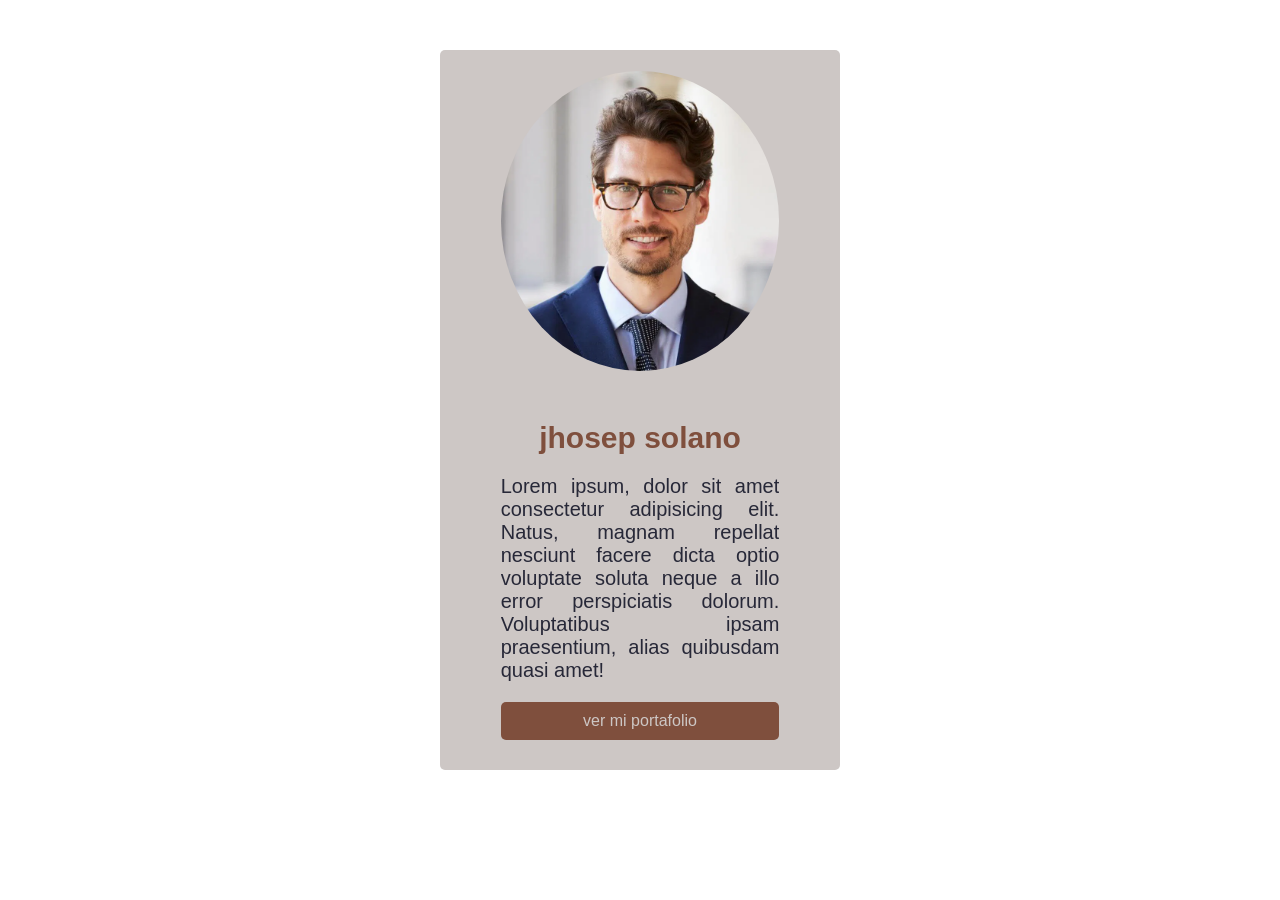
<file: evidencia_hoja_vida/index.html>
<!DOCTYPE html>
<html lang="en">

<head>
    <meta charset="UTF-8">
    <meta name="viewport" content="width=device-width, initial-scale=1.0">
    <title>Document</title>
    <link rel="stylesheet" href="./style.css">
</head>

<body>
    <div class="card">
        <img src="./img/l09tol1a.png" class="img">
        <div class="contenedor">
            <h3 class="titulo">jhosep solano</h3>
            <p class="parrafo">Lorem ipsum, dolor sit amet consectetur adipisicing elit. Natus, magnam repellat nesciunt
                facere dicta optio voluptate soluta neque a illo error perspiciatis dolorum. Voluptatibus ipsam
                praesentium, alias quibusdam quasi amet!</p>
            <a href="" class="boton">
                ver mi portafolio
            </a>
        </div>
    </div>
</body>

</html>
</file>
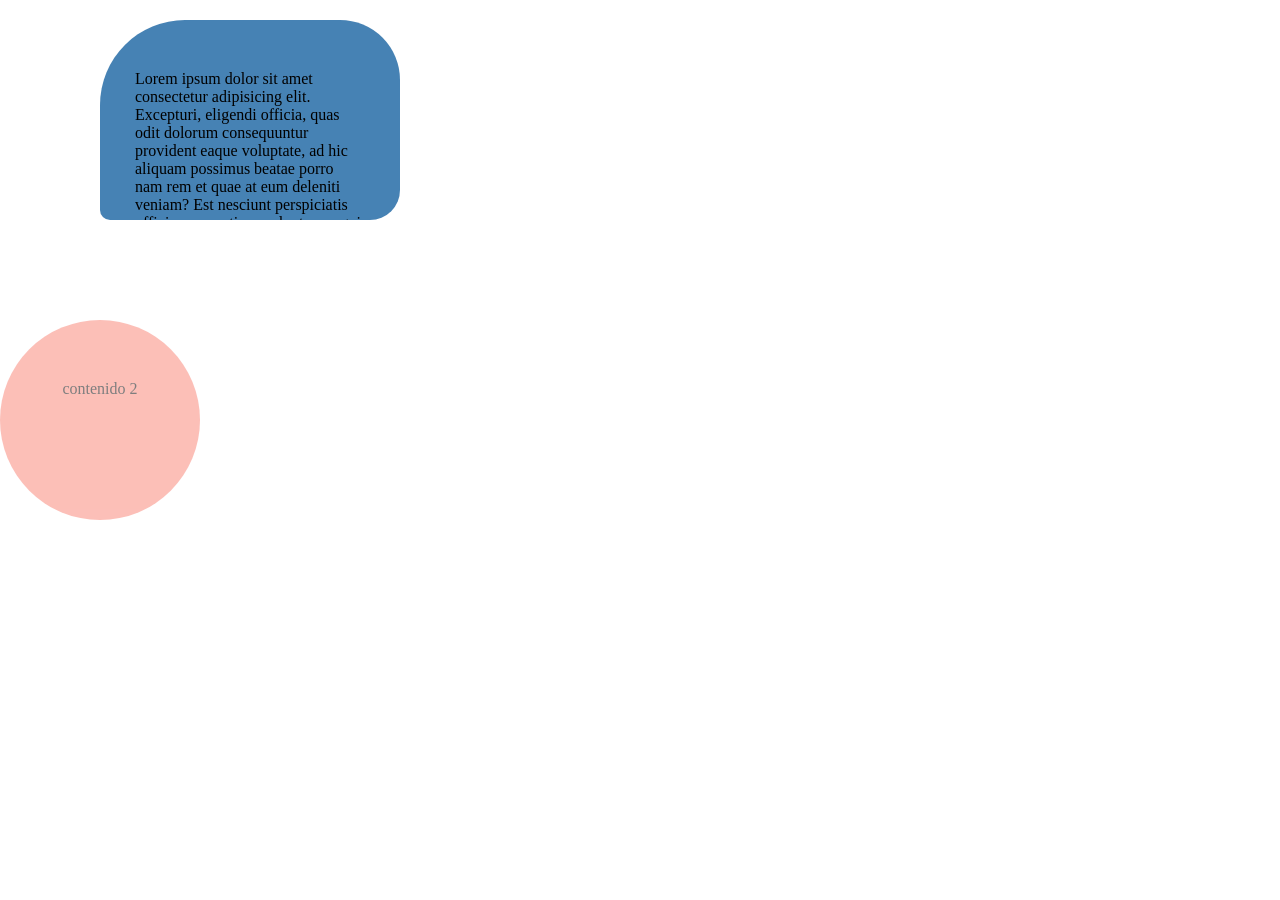
<file: practica1_box_model/index.html>
<!DOCTYPE html>
<html lang="en">
<head>
    <meta charset="UTF-8">
    <meta name="viewport" content="width=device-width, initial-scale=1.0">
    <title>Document</title>
    <link rel="stylesheet" href="style.css">
</head>
<body>
    <div class="box1 box">
        Lorem ipsum dolor sit amet consectetur adipisicing elit. Excepturi, eligendi officia, quas odit dolorum consequuntur provident eaque voluptate, ad hic aliquam possimus beatae porro nam rem et quae at eum deleniti veniam? Est nesciunt perspiciatis officia praesentium voluptas magni omnis corporis possimus temporibus, repellendus iste asperiores amet repudiandae adipisci, in, culpa a facere unde ipsam similique itaque minima voluptatem? Quasi voluptatem tempora fugit commodi, sapiente beatae ad! Rem, possimus id rerum vel ab aliquam aut excepturi quidem. Quaerat tempore, delectus neque amet dignissimos veniam totam. Consequatur placeat, fugit repellat asperiores recusandae vel voluptates dolore eligendi cum, maiores blanditiis nemo expedita.

    </div>
    <div class="box2 box">
        contenido 2
    </div>
</body>
</html>
</file>
<file: evidencia_hoja_vida/style.css>
/*estilos Globales*/
*{
    margin: 0;
    padding: 0;
    box-sizing: border-box;
    font-family: 'Arial';
}


/*estilos de la card */
/*auto: distribucion equitativa del espacio disponible*/
.card{
    border: transparent solid 1px;
    display: block;
    background-color: #CDC7C5;
    width: 400px;
    height: 720px;
    margin: 50px auto 10px auto;
    border-radius: 5px;
}

/**estilos de la imagen*/
.img{
    display: block;
    width: 70%;
    height: 300px;
    object-fit: cover;/*se utiliza para redimensionar una imagen o video de manera que cubra completamente el contenedor*/
    border-radius: 50%;
    margin:20px auto;

}
.contenedor{
    display: block;
    margin: 50px auto 20px auto;
    width: 70%;
}

.titulo, .parrafo{
    display: block;
}

.titulo{
    text-align: center;
    font-size:  30px;
    color:#7F4F3D;
    margin: 10px auto 20px;
}

.parrafo{
    text-align: justify;
    font-size: 20px;
    color: #272838;
    margin: 10px auto 20px;
    overflow: hidden;
}
/*estilos de los iconos*/

.boton{
    display: block;
    width: 100%;
    background-color:#7F4F3D;
    color: #CDC7C5;
    padding: 10px;
    text-decoration: none;
    border-radius:  5px;
    text-align: center;
}
</file>
<file: practica1_box_model/style.css>
/*
Modelo de caja(box model)
-solo funciona en elementos display block 
-div es una etiqueta que tiene por defecto diplay block
-funciona si las cajas tienen algun contenido 
comportamiento por defecto: 
    -ocupa todo el ancho de la pantalla 
    -altura depende del contenido 
Funciona si
    -los elementos tienen contenido 
    -tienen un tamaño definido
    -100px solo se aplica al contenido interno del box 1 lo mismo que el weight
    exite lo que es el padding top 
    padding botton 
    border-top: 2px solid red;
    border-right: 10px dotted blue;
    border-bottom:  5px dashed yellow;
    border-right:  1px groove green; 


    Margin 

    _determina el espacion entre los elementops 
    -solo aplica en elementos display Block 
    -determinar el computo de las margenes
    Computado de margenes
    colapso de margenes 
    */

*{
    margin: 0;
    padding: 0;
    box-sizing: border-box;
}

.box{
    background: steelblue;
    padding: 50px 45px 3px;
    
}
.box1{
    margin: 20px 40px 60px 100px;
    background: steelblue;
    padding: 50px 35px 3px;
    display: block;
    height: 200px;
    width: 300px;
    box-sizing: border-box;
    overflow: scroll;
    border-bottom-left-radius:10px ;
    border-top-left-radius:85px ;
    border-top-right-radius:60px ;
    border-bottom-right-radius:30px ;
}

.box2{
    background: #fa8072;
    display: block;
    height: 200px;
    width: 200px;
    opacity: 0.5;
    margin-top: 100px;
    border-radius: 50%;
    padding: 60px;
    justify-content: center;
    text-align: center;
}
</file>
